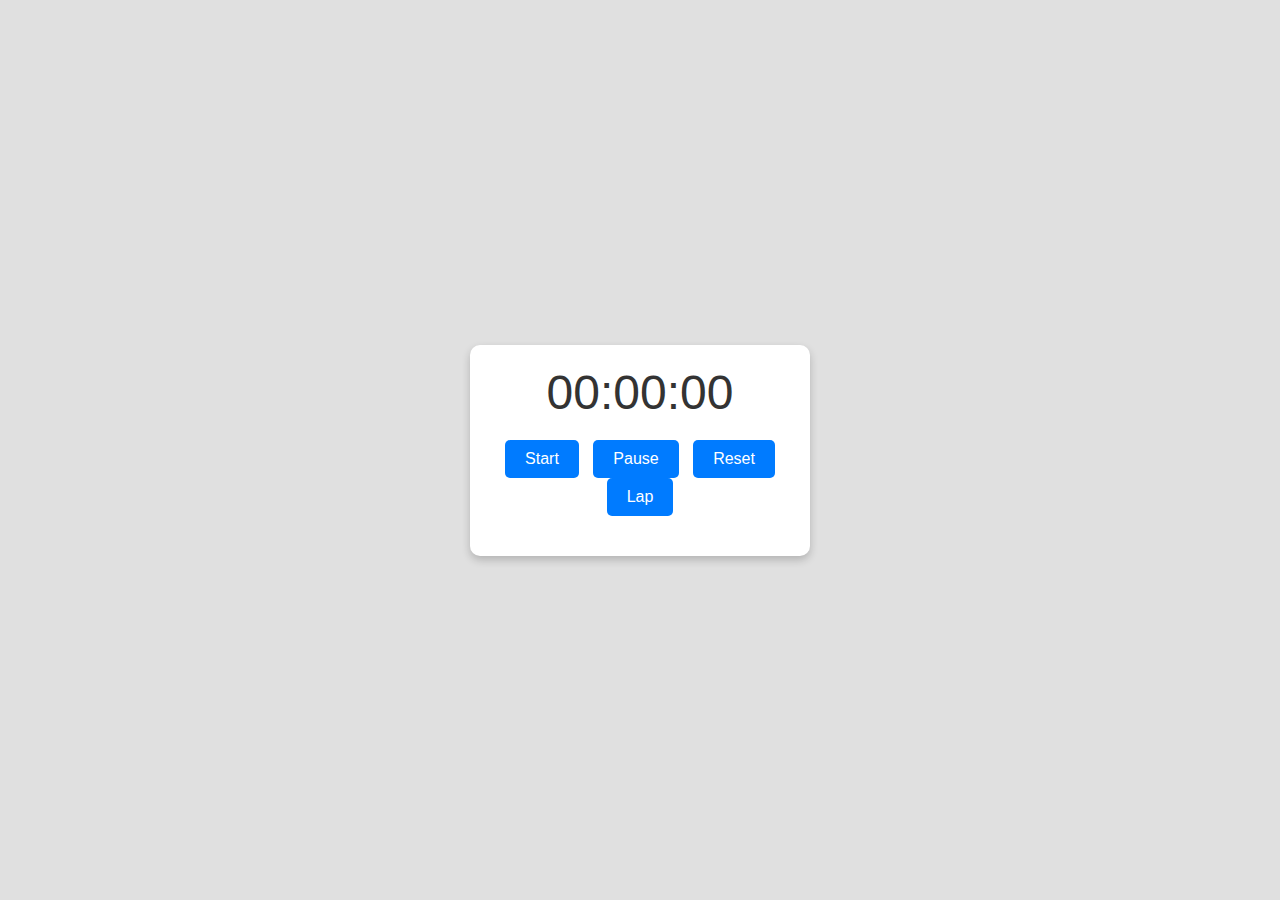
<file: index.html>
<html lang="en">
<head>
    <meta charset="UTF-8">
    <meta name="viewport" content="width=device-width, initial-scale=1.0">
    <title>Stopwatch</title>
    <link rel="stylesheet" href="style.css">
</head>
<body>
    <div id="stopwatch" class="container">
        <div id="time" role="timer" aria-live="polite">00:00:00</div>
        <div class="controls">
            <button id="start" aria-label="Start Stopwatch">Start</button>
            <button id="pause" aria-label="Pause Stopwatch">Pause</button>
            <button id="reset" aria-label="Reset Stopwatch">Reset</button>
            <button id="lap" aria-label="Record Lap Time">Lap</button>
        </div>
        <div id="laps" aria-live="polite"></div>
    </div>
    <script src="script.js" defer></script>
</body>
</html>
</file>
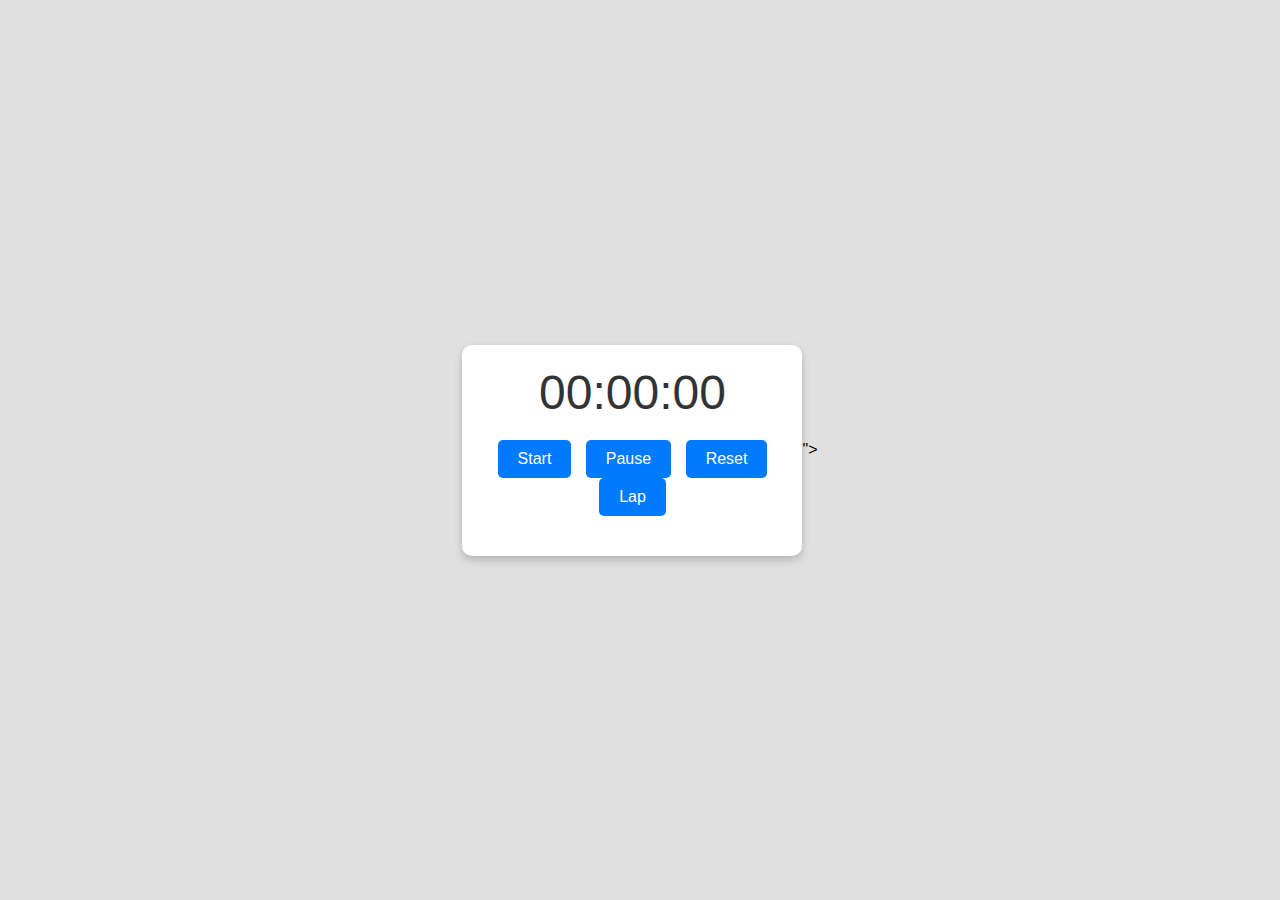
<file: stopwatch.html>
<html lang="en">
<head>
    <meta charset="UTF-8">
    <meta name="viewport" content="width=device-width, initial-scale=1.0">
    <title>Stopwatch</title>
    <link rel="stylesheet" href="stylein.css">
</head>
<body>
    <div id="stopwatch" class="container">
        <div id="time" role="timer" aria-live="polite">00:00:00</div>
        <div class="controls">
            <button id="start" aria-label="Start Stopwatch">Start</button>
            <button id="pause" aria-label="Pause Stopwatch">Pause</button>
            <button id="reset" aria-label="Reset Stopwatch">Reset</button>
            <button id="lap" aria-label="Record Lap Time">Lap</button>
        </div>
        <div id="laps" aria-live="polite"></div>
    </div>
    <script src="scriptin.js" defer></script>
</body>
</html>
"></script>
</body>
</html>
</file>
<file: style.css>
/* stylein.css */
body {
    font-family: 'Segoe UI', Tahoma, Geneva, Verdana, sans-serif;
    display: flex;
    justify-content: center;
    align-items: center;
    height: 100vh;
    margin: 0;
    background-color: #e0e0e0;
}

.container {
    text-align: center;
    background: white;
    border-radius: 10px;
    box-shadow: 0 4px 8px rgba(0,0,0,0.2);
    padding: 20px;
    width: 300px;
}

#time {
    font-size: 3em;
    margin-bottom: 20px;
    color: #333;
}

.controls {
    margin-bottom: 20px;
}

button {
    background-color: #007bff;
    border: none;
    color: white;
    padding: 10px 20px;
    font-size: 16px;
    border-radius: 5px;
    cursor: pointer;
    margin: 0 5px;
    transition: background-color 0.3s ease;
}

button:hover {
    background-color: #0056b3;
}

button:active {
    background-color: #004080;
}

#laps {
    font-size: 1em;
    color: #666;
}
</file>
<file: stylein.css>
/* stylein.css */
body {
    font-family: 'Segoe UI', Tahoma, Geneva, Verdana, sans-serif;
    display: flex;
    justify-content: center;
    align-items: center;
    height: 100vh;
    margin: 0;
    background-color: #e0e0e0;
}

.container {
    text-align: center;
    background: white;
    border-radius: 10px;
    box-shadow: 0 4px 8px rgba(0,0,0,0.2);
    padding: 20px;
    width: 300px;
}

#time {
    font-size: 3em;
    margin-bottom: 20px;
    color: #333;
}

.controls {
    margin-bottom: 20px;
}

button {
    background-color: #007bff;
    border: none;
    color: white;
    padding: 10px 20px;
    font-size: 16px;
    border-radius: 5px;
    cursor: pointer;
    margin: 0 5px;
    transition: background-color 0.3s ease;
}

button:hover {
    background-color: #0056b3;
}

button:active {
    background-color: #004080;
}

#laps {
    font-size: 1em;
    color: #666;
}
</file>
